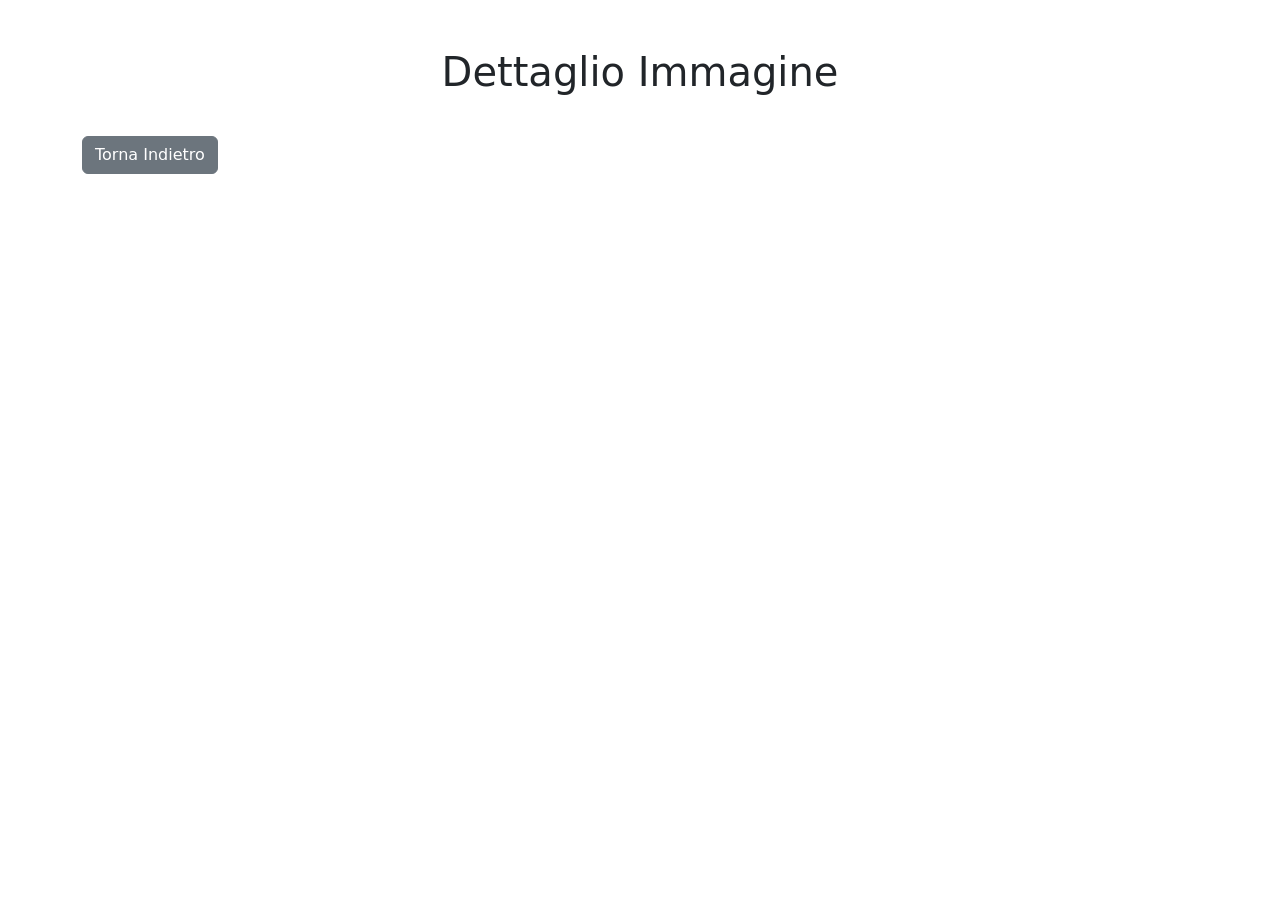
<file: detail.html>
<!DOCTYPE html>
<html lang="it">
  <head>
    <meta charset="UTF-8" />
    <meta name="viewport" content="width=device-width, initial-scale=1.0" />
    <title>Details</title>
    <link
      href="https://cdn.jsdelivr.net/npm/bootstrap@5.3.3/dist/css/bootstrap.min.css"
      rel="stylesheet"
      integrity="sha384-QWTKZyjpPEjISv5WaRU9OFeRpok6YctnYmDr5pNlyT2bRjXh0JMhjY6hW+ALEwIH"
      crossorigin="anonymous"
    />
    <link rel="stylesheet" href="./assets/css/style.css" />
  </head>

  <body>
    <div class="container mt-5">
      <h1 class="text-center">Dettaglio Immagine</h1>
      <div id="imageContainer" class="mt-4 text-center"></div>
      <button class="btn btn-secondary mt-3" onclick="goBack()">Torna Indietro</button>
    </div>

    <script
      src="https://cdn.jsdelivr.net/npm/bootstrap@5.3.3/dist/js/bootstrap.bundle.min.js"
      integrity="sha384-YvpcrYf0tY3lHB60NNkmXc5s9fDVZLESaAA55NDzOxhy9GkcIdslK1eN7N6jIeHz"
      crossorigin="anonymous"
    ></script>
    <script src="./assets/js/detail.js"></script>
  </body>
</html>
</file>
<file: assets/css/style.css>
.jumbotron {
  padding-top: 3rem;
  padding-bottom: 3rem;
  margin-bottom: 0;
  background-color: #fff;
}

@media (min-width: 768px) {
  .jumbotron {
    padding-top: 6rem;
    padding-bottom: 6rem;
  }
}

.jumbotron p:last-child {
  margin-bottom: 0;
}

.jumbotron-heading {
  font-weight: 300;
}

.jumbotron .container {
  max-width: 40rem;
}

footer {
  padding-top: 3rem;
  padding-bottom: 3rem;
}

footer p {
  margin-bottom: 0.25rem;
}

.navbar .container-fluid {
  padding-left: 8em;
  padding-right: 8em;
}

.bd-placeholder-img {
  font-size: 1.125rem;
  text-anchor: middle;
  -webkit-user-select: none;
  -moz-user-select: none;
  -ms-user-select: none;
  user-select: none;
}

@media (min-width: 768px) {
  .bd-placeholder-img-lg {
    font-size: 3.5rem;
  }
}
</file>
